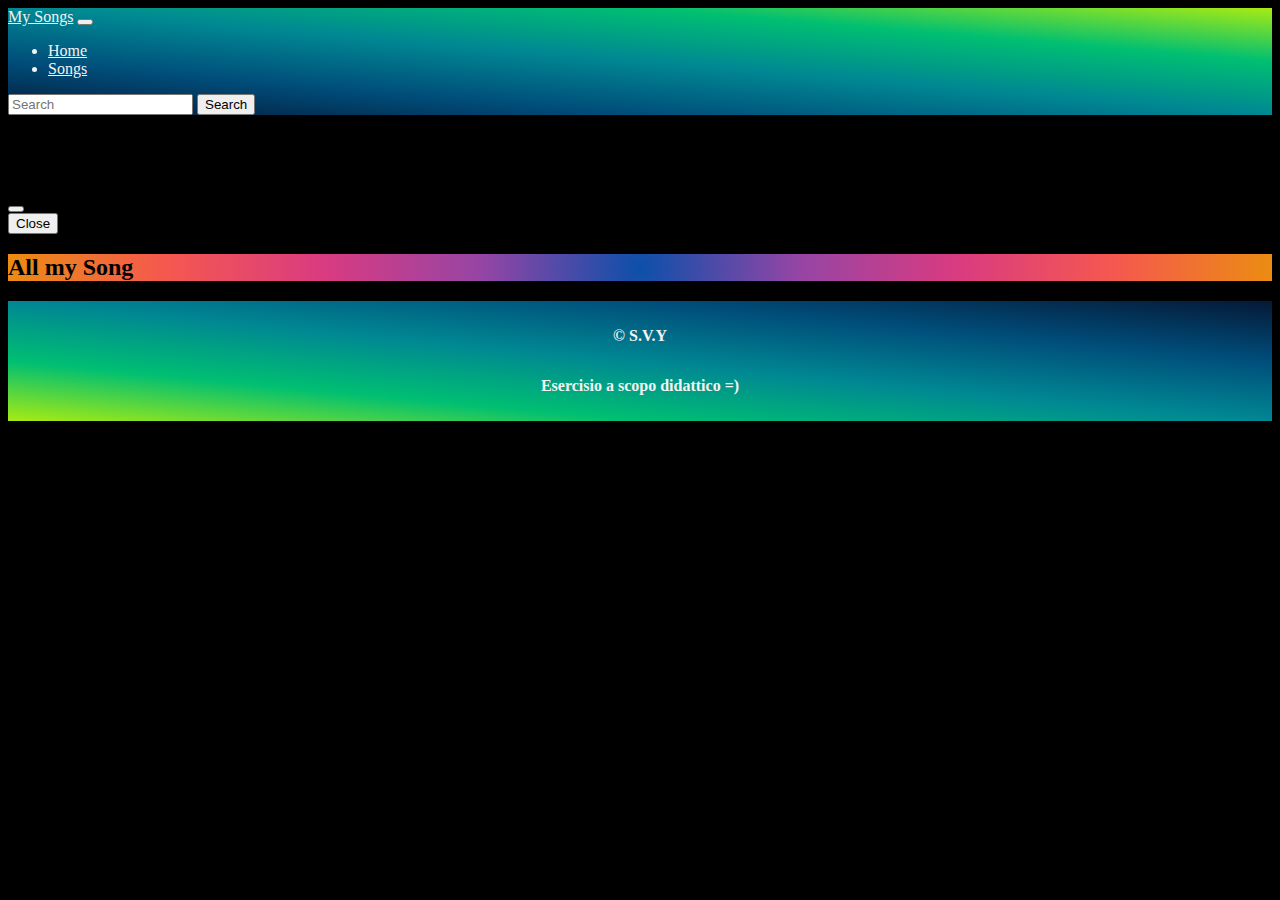
<file: pages/allsongs.html>
<!DOCTYPE html>
<html lang="en">
  <head>
    <meta charset="utf-8" />
    <meta name="viewport" content="width=device-width, initial-scale=1" />
    <title>Music</title>
    <link
      href="https://cdn.jsdelivr.net/npm/bootstrap@5.3.0-alpha1/dist/css/bootstrap.min.css"
      rel="stylesheet"
      integrity="sha384-GLhlTQ8iRABdZLl6O3oVMWSktQOp6b7In1Zl3/Jr59b6EGGoI1aFkw7cmDA6j6gD"
      crossorigin="anonymous"
    />
    <link rel="stylesheet" href="../style/style.css" />
  </head>
  <body>
    <header>
      <nav class="navbar navbar-expand-md">
        <div class="container-fluid">
          <a class="navbar-brand" href="#">My Songs</a>
          <button
            class="navbar-toggler"
            type="button"
            data-bs-toggle="collapse"
            data-bs-target="#navbarSupportedContent"
            aria-controls="navbarSupportedContent"
            aria-expanded="false"
            aria-label="Toggle navigation"
          >
            <span class="navbar-toggler-icon"></span>
          </button>
          <div class="collapse navbar-collapse" id="navbarSupportedContent">
            <ul class="navbar-nav me-auto mb-2 mb-lg-0">
              <li class="nav-item">
                <a
                  class="nav-link active"
                  aria-current="page"
                  href="../index.html"
                  >Home</a
                >
              </li>
              <li class="nav-item">
                <a class="nav-link" href="./allsongs.html">Songs</a>
              </li>

              <!-- <li class="nav-item dropdown">
                <a
                  class="nav-link dropdown-toggle"
                  href="#"
                  role="button"
                  data-bs-toggle="dropdown"
                  aria-expanded="false"
                >
                  Dropdown
                </a>
                <ul class="dropdown-menu">
                  <li>
                    <button
                      id="show"
                      type="button"
                      class="btn btn-primary w-100"
                      data-bs-toggle="modal"
                      data-bs-target="#exampleModal"
                    >
                      all Albums
                    </button>
                  </li>
                  <li>
                    <button
                      type="button"
                      class="btn btn-primary w-100"
                      id="old"
                    >
                      Top Album
                    </button>
                  </li>
                  <li><hr class="dropdown-divider" /></li>
                </ul>
              </li> -->
            </ul>
            <form class="d-flex" role="search">
              <input
                class="form-control me-2"
                type="search"
                placeholder="Search"
                aria-label="Search"
              />
              <button class="btn btn-outline-light" type="submit">
                Search
              </button>
            </form>
          </div>
        </div>
      </nav>
    </header>
    <div id="alerts"></div>

    <!-- Modal -->
    <div
      class="modal fade"
      id="exampleModal"
      tabindex="-1"
      aria-labelledby="exampleModalLabel"
      aria-hidden="true"
    >
      <div class="modal-dialog">
        <div class="modal-content">
          <div class="modal-header">
            <h1 class="modal-title fs-5" id="exampleModalLabel">
              Tutti i nostri Album
            </h1>
            <button
              type="button"
              class="btn-close"
              data-bs-dismiss="modal"
              aria-label="Close"
            ></button>
          </div>
          <div id="modal" class="modal-body"></div>
          <div class="modal-footer">
            <button
              type="button"
              class="btn btn-secondary"
              data-bs-dismiss="modal"
            >
              Close
            </button>
          </div>
        </div>
      </div>
    </div>
    <main>
      <div class="container">
        <div class="row">
          <h2>All my Song</h2>
        </div>
        <div id="all" class="row"></div>
      </div>
    </main>
    <footer>
      <p>&copy S.V.Y</p>
      <p>Esercisio a scopo didattico =)</p>
    </footer>
    <script
      src="https://cdn.jsdelivr.net/npm/bootstrap@5.3.0-alpha1/dist/js/bootstrap.bundle.min.js"
      integrity="sha384-w76AqPfDkMBDXo30jS1Sgez6pr3x5MlQ1ZAGC+nuZB+EYdgRZgiwxhTBTkF7CXvN"
      crossorigin="anonymous"
    ></script>
    <script src="../scripts/scriptPag2.js"></script>
  </body>
</html>
</file>
<file: style/style.css>
header nav {
  background-image: linear-gradient(to right top, #051937, #004d7a, #008793, #00bf72, #a8eb12);
  color: rgb(243, 243, 243);
}
header nav a {
  color: rgb(243, 243, 243) !important;
}

footer {
  display: flex;
  flex-direction: column;
  align-items: center;
  padding: 10px 0;
  background-image: linear-gradient(to left bottom, #051937, #004d7a, #008793, #00bf72, #a8eb12);
  color: rgb(243, 243, 243);
  font-weight: 600;
}

main {
  background-image: radial-gradient(circle, #0b50aa, #9545a5, #d93b81, #f5584f, #eb8c12);
}
main div.col div.card {
  background-image: linear-gradient(to left, #050c37, #59314b, #8d6867, #b4a69b, #e3e3e2);
  border-radius: 50px 5px 50px 5px;
  overflow: hidden;
  border: none;
}
main div.col div.card div.card-body {
  position: relative;
}
main div.col div.card div.card-body .audio {
  transform: scale(0.9);
}
@media screen and (max-width: 1200px) {
  main div.col div.card div.card-body .audio {
    transform: scale(0.7) translate(-50px);
  }
}
@media screen and (max-width: 300px) {
  main div.col div.card div.card-body .audio {
    transform: scale(0.6) translate(-120px);
  }
}
main aside #best div.card {
  border: 10px ridge red;
  border-radius: 5px 50px 50px 5px;
  background-image: linear-gradient(to right top, #051937, #004d7a, #008793, #00bf72, #a8eb12);
  color: rgb(243, 243, 243);
  overflow: hidden;
}
@media screen and (max-width: 400px) {
  main aside #best div.card audio {
    transform: scale(0.8) translate(-100px);
  }
}
@media screen and (max-width: 300px) {
  main aside #best div.card audio {
    transform: scale(0.6) translate(-150px);
  }
}

#alerts {
  background-image: linear-gradient(to left bottom, #051937, #004d7a, #008793, #00bf72, #a8eb12);
}

body {
  background-color: black;
}/*# sourceMappingURL=style.css.map */
</file>
